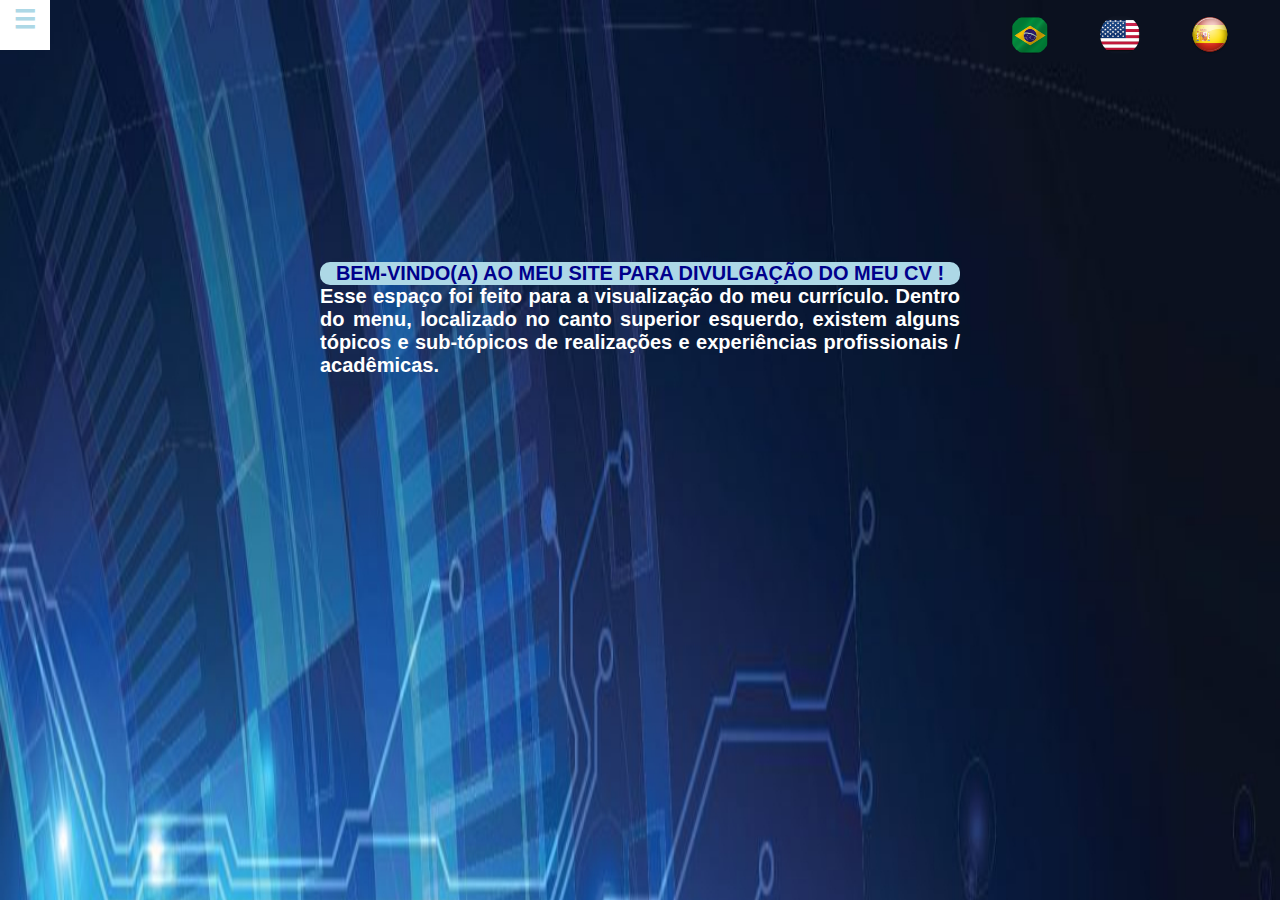
<file: index.html>
<!DOCTYPE html>
<html lang="pt-br">
<head>
    <meta charset="UTF-8">
    <link rel="stylesheet" href="css/menu.css">
    <title>Portal</title>
    
    <style>
        article{
            height: auto;
            width: 60%;
            float: left;
            margin-top: 25%;
            margin-left: 25%;
            margin-right: 25%;
            background:;
        }
        
        h1{
            color: darkblue;
            font-family: Arial;
            background: lightblue;
            border-radius: 10px;
            margin-top: auto;
            font-size: 20px;
            text-transform: uppercase;
            text-align: center;
        }
        
        h2{
            color:white;
            text-align: justify;
            font-size: 20px;
            font-family:sans-serif;
            word-wrap: break-word;
        }
        
        @media only screen and (max-device-width: 750px) and (-webkit-min-device-pixel-ratio: 1) {
            h1,h2{
                font-size: 30px;
            }
        }
        
        @media only screen and (min-device-width: 1200px) and (max-device-width: 1700px) and (-webkit-min-device-pixel-ratio: 1) {
            article{
                width: 50%;
            margin-top: 15%;
            margin-left: 25%;
            margin-right: 10%;
            }
            
            h2{
                width:auto;
                margin-top: auto;
            }
            
        }
        
        @media only screen and (min-device-width: 2300px) and (max-device-width: 2700px) and (-webkit-min-device-pixel-ratio: 1) {
         h1,h2{
                font-size: 60px;
            }
        }
    </style>
</head>
<body>
 
 <header>
     
 </header>
  <input type="checkbox" id="chk">
  <label for="chk" class="menu-icon">&#9776;
  </label>
      
      <div class="bg"></div>
      
      <nav class="menu" id="principal">
       <ul>
          <li><a href="index.html" class="voltar">Voltar</a></li>
           <li><a href="formacao.html">Formação</a></li>
           <li><a href="#projeto">Projeto <span>+</span></a>
           <li><a href="contato.html">Contato</a></li>
       </ul>
       </nav>
       
       <nav class="menu" id="projeto">
           <ul>
               <li><a href="#principal" class="voltar">Voltar</a></li>
               <li><a href="autonomo.html">Veículo Autônomo</a></li>
               <li><a href="service.html">Site Cliente-Servidor</a></li>
            </ul>
       </nav>
       
       <div id="bandeira">
               <a href="index.html"><div class="bandeira" id="b-brasil"></div></a>
           <a href="indexeua.html"><div class="bandeira" id="b-eua"></div></a>
           <a href="indexesp.html"><div class="bandeira" id="b-espanha"></div></a>       
           </div>
       
       <Article>
           
           
           <h1>
               Bem-Vindo(a) ao meu site para divulgação do meu CV !
           </h1>
           <h2>
                 Esse espaço foi feito para a visualização do meu currículo. Dentro do menu, localizado no canto superior esquerdo, existem alguns tópicos e sub-tópicos de realizações e experiências profissionais / acadêmicas.  
                   
                   
               </h2>
           
                  </Article>
 </body>
</html>
</file>
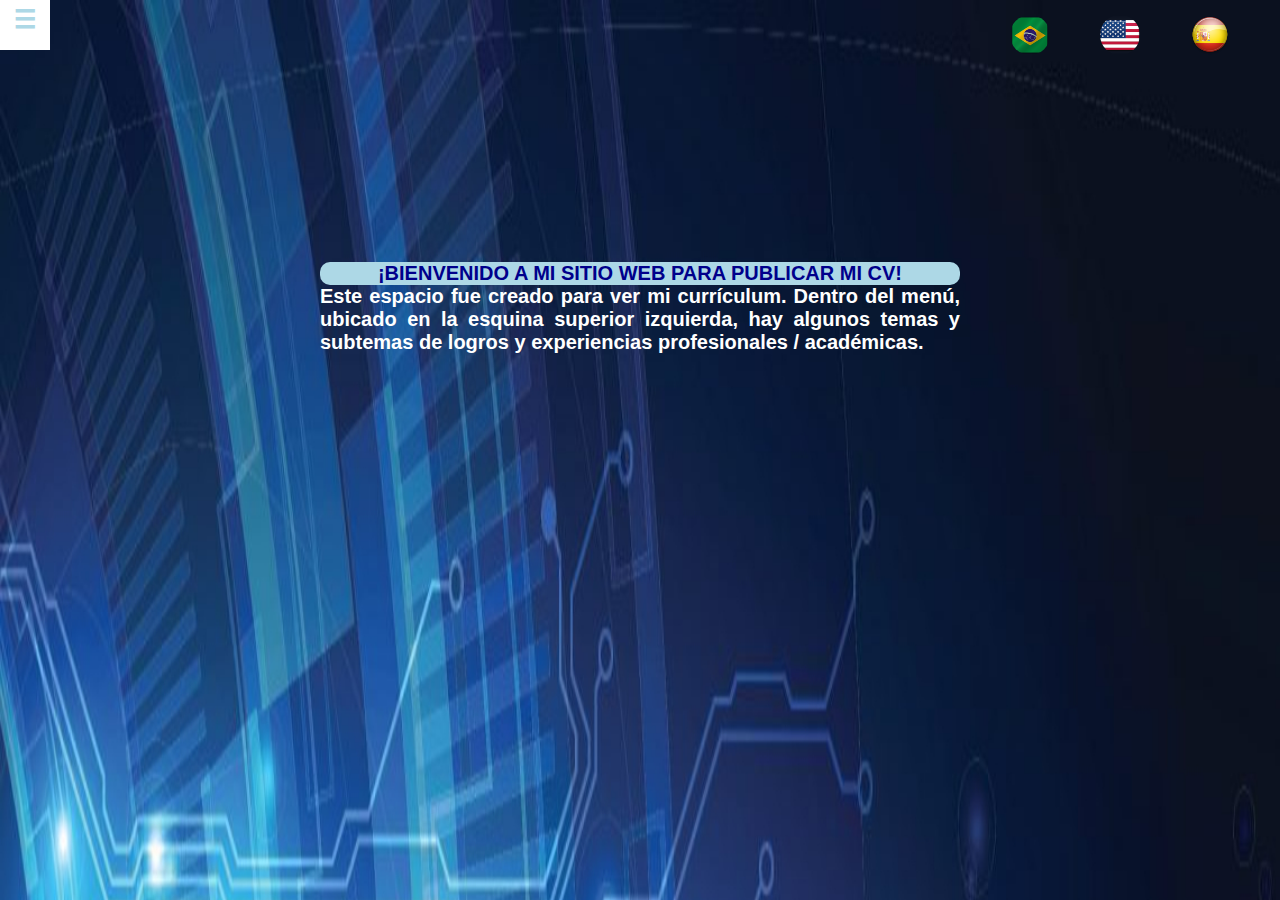
<file: indexesp.html>
<!DOCTYPE html>
<html lang="es-ES">
<head>
    <meta charset="UTF-8">
    <link rel="stylesheet" href="css/menu.css">
    <title>Portal</title>
    
    <style>
        article{
            height: auto;
            width: 60%;
            float: left;
            margin-top: 25%;
            margin-left: 25%;
            margin-right: 25%;
            background:;
        }
        
        h1{
            color: darkblue;
            font-family: Arial;
            background: lightblue;
            border-radius: 10px;
            margin-top: auto;
            font-size: 20px;
            text-transform: uppercase;
            text-align: center;
        }
        
        h2{
            color:white;
            text-align: justify;
            font-size: 20px;
            font-family:sans-serif;
            word-wrap: break-word;
        }
        
        @media only screen and (max-device-width: 750px) and (-webkit-min-device-pixel-ratio: 1) {
            h1,h2{
                font-size: 30px;
            }
        }
        
        @media only screen and (min-device-width: 1200px) and (max-device-width: 1700px) and (-webkit-min-device-pixel-ratio: 1) {
            article{
                width: 50%;
            margin-top: 15%;
            margin-left: 25%;
            margin-right: 10%;
            }
            
            h2{
                width:auto;
                margin-top: auto;
            }
            
        }
        
        @media only screen and (min-device-width: 2300px) and (max-device-width: 2700px) and (-webkit-min-device-pixel-ratio: 1) {
         h1,h2{
                font-size: 60px;
            }
        }
    </style>
</head>
<body>
 
 <header>
     
 </header>
  <input type="checkbox" id="chk">
  <label for="chk" class="menu-icon">&#9776;
  </label>
      
      <div class="bg"></div>
      
      <nav class="menu" id="principal">
       <ul>
          <li><a href="indexesp.html" class="voltar">Vuelve</a></li>
           <li><a href="formesp.html">Formación Académica</a></li>
           <li><a href="#projeto">Proyecto <span>+</span></a>
           <li><a href="contesp.html">Contacto</a></li>
       </ul>
       </nav>
       
       <nav class="menu" id="projeto">
           <ul>
               <li><a href="#principal" class="voltar">Vuelve</a></li>
               <li><a href="autoesp.html">Vehículo Autónomo</a></li>
               <li><a href="serviesp.html">Servidor web-cliente</a></li>
            </ul>
       </nav>
       
       <div id="bandeira">
               <a href="index.html"><div class="bandeira" id="b-brasil"></div></a>
           <a href="indexeua.html"><div class="bandeira" id="b-eua"></div></a>
           <a href="indexesp.html"><div class="bandeira" id="b-espanha"></div></a>
       </div>
       
       <Article>
           
           
           <h1>
             ¡Bienvenido a mi sitio web para publicar mi CV!
           </h1>
           <h2>
                 Este espacio fue creado para ver mi currículum. Dentro del menú, ubicado en la esquina superior izquierda, hay algunos temas y subtemas de logros y experiencias profesionales / académicas.                   
               </h2>
           
                  </Article>
 </body>
</html>
</file>
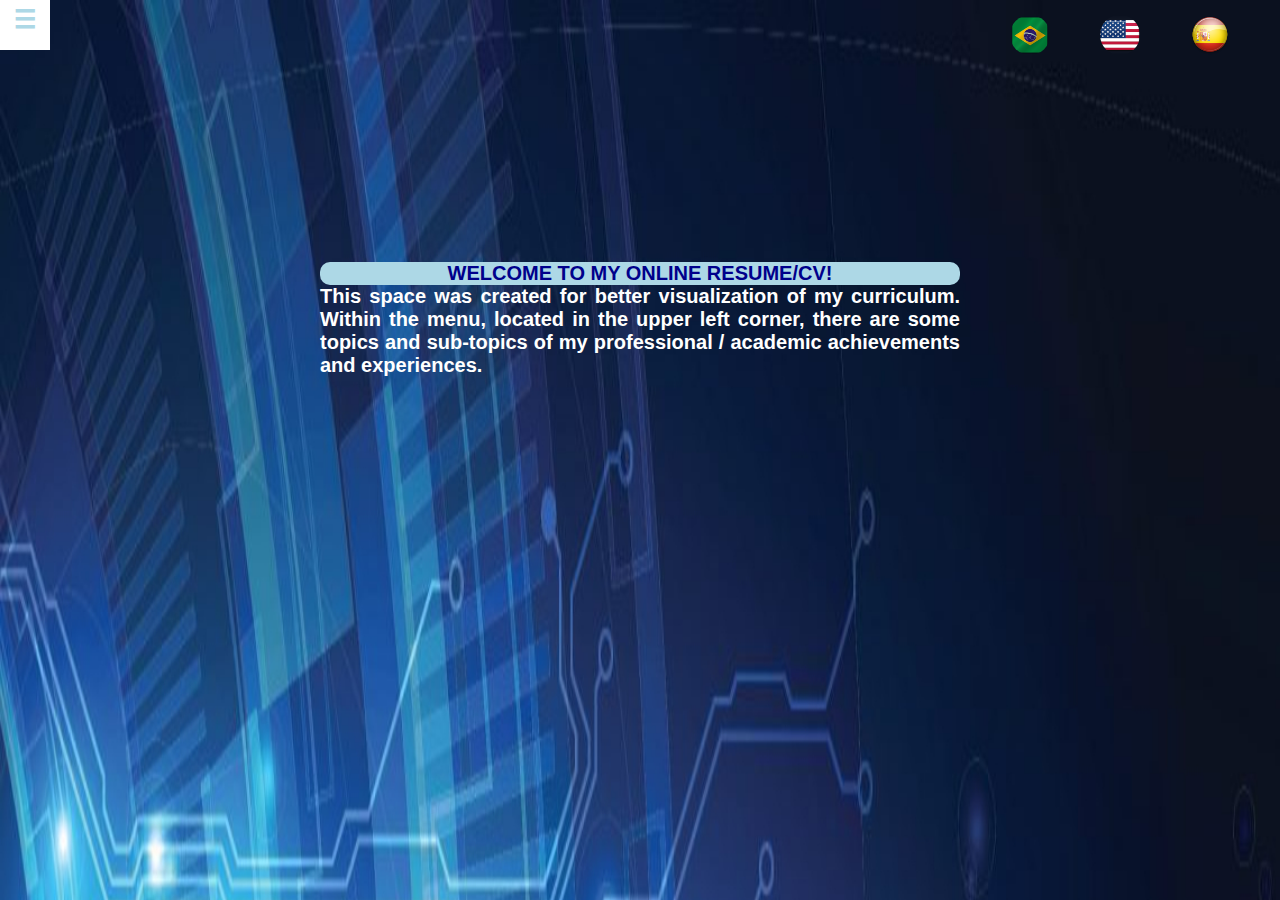
<file: indexeua.html>
<!DOCTYPE html>
<html lang="en">
<head>
    <meta charset="UTF-8">
    <link rel="stylesheet" href="css/menu.css">
    <title>Portal</title>
    
    <style>
        article{
            height: auto;
            width: 60%;
            float: left;
            margin-top: 25%;
            margin-left: 25%;
            margin-right: 25%;
            background:;
        }
        
        h1{
            color: darkblue;
            font-family: Arial;
            background: lightblue;
            border-radius: 10px;
            margin-top: auto;
            font-size: 20px;
            text-transform: uppercase;
            text-align: center;
        }
        
        h2{
            color:white;
            text-align: justify;
            font-size: 20px;
            font-family:sans-serif;
            word-wrap: break-word;
        }
        
        @media only screen and (max-device-width: 750px) and (-webkit-min-device-pixel-ratio: 1) {
            h1,h2{
                font-size: 30px;
            }
        }
        
        @media only screen and (min-device-width: 1200px) and (max-device-width: 1700px) and (-webkit-min-device-pixel-ratio: 1) {
            article{
                width: 50%;
            margin-top: 15%;
            margin-left: 25%;
            margin-right: 10%;
            }
            
            h2{
                width:auto;
                margin-top: auto;
            }
            
        }
        
        @media only screen and (min-device-width: 2300px) and (max-device-width: 2700px) and (-webkit-min-device-pixel-ratio: 1) {
         h1,h2{
                font-size: 60px;
            }
        }
    </style>
</head>
<body>
 
 <header>
     
 </header>
  <input type="checkbox" id="chk">
  <label for="chk" class="menu-icon">&#9776;
  </label>
      
      <div class="bg"></div>
      
      <nav class="menu" id="principal">
       <ul>
          <li><a href="indexeua.html" class="voltar">Back</a></li>
           <li><a href="formaeua.html">Academic Education</a></li>
           <li><a href="#projeto">Project <span>+</span></a>
           <li><a href="contaeua.html">Contact</a></li>
       </ul>
       </nav>
       
       <nav class="menu" id="projeto">
           <ul>
               <li><a href="#principal" class="voltar">Back</a></li>
               <li><a href="autoneua.html">Autonomous Vehicle</a></li>
               <li><a href="serveua.html">Web Server-Client</a></li>
            </ul>
       </nav>
       
       <div id="bandeira">
               <a href="index.html"><div class="bandeira" id="b-brasil"></div></a>
           <a href="indexeua.html"><div class="bandeira" id="b-eua"></div></a>
           <a href="indexesp.html"><div class="bandeira" id="b-espanha"></div></a>
       </div>
       
       <Article>
           
           
           <h1>
Welcome to my online resume/CV!
           </h1>
           <h2>
                 This space was created for better visualization of my curriculum. Within the menu, located in the upper left corner, there are some topics and sub-topics of my professional / academic achievements and experiences.  
                   
                   
               </h2>
           
                  </Article>
 </body>
</html>
</file>
<file: css/menu.css>
*{
    padding: 0;
    margin: 0;
}

body{
    height: 100%;
    width: 100%;
    background: url(../img/fundo.jpg) no-repeat;
    background-size: 100%;
}
nav{
    width: 100%;
    height: 50px;
    float: left;
    top: 50%;
    left: 0;
    background: lightblue;
    position: fixed;
}

.menu-icon{
    position: fixed;
    font-size: 25px;
    font-weight: bold;
    padding: 5px;
    width: 40px;
    height: 40px;
    text-align: center;
    background-color: lightblue;
    color: #fff;
    cursor: pointer;
    transition: all .4s;
    left: 0px;
    top:0;
}

.menu-icon:hover{
    background: #fff;
    color: lightblue;
}

#chk{
    display: none;
}

.menu{
    height: 100%;
    position: fixed;
    background: #222;
    top:0;
    overflow: hidden;
    transition: all .2s;
}

#principal{
 width: 300px;
left: -300px;
}

ul{
    list-style: none;
}

ul li a{
    display: block;
    font-size: 18px;
    font-family: 'Arial';
    padding: 10px;
    border-bottom: solid 1px #000;
    color: #ccc;
    text-decoration: none;
    transition: all .2s;
}

ul li span{
    float: right;
    padding-right: 10px;
}

ul li a:hover{
    background-color: darkblue;
}

.voltar{
    margin-top: 60px;
    background: #111;
    border-left: solid 5px #444;
}

.bg{
  width: 100%;
    height: 100%;
    left: 0;
    top:0;
    position: fixed;
    background-color: rgba(0,0,0,.6); 
    display: none;
}

#chk:checked ~.bg{
    display: block;
}

#chk:checked ~#principal{
    transform: translateX(300px);
}

#projeto{
    width: 300px;
    left: -300px;
}

#projeto:target{
    transform: translateX(300px);
    box-shadow: 2px 2px 5px 2px rgba(0,0,0,.5);
}

/*bandeira*/

        #bandeira {
    width: 320px;
    height: 70px;
    float: right;
    background: ;
    margin-left: 315px;
    margin-top: auto;
}

.bandeira {
    width: 40px;
    height: 40px;
    float: left;
    background: #fff;
    margin-left: 50px;
    margin-top: 15px;
   /*arredondar campos*/
    -webkit-border-radius: 150px;
    border-radius: 150px;
}

#b-brasil {
    background: url('../img/img-br.png');
}

#b-eua {
    background: url('../img/img-eua.png');
}

#b-espanha {
    background: url('../img/img-esp.png');
}



@media only screen and (max-device-width: 800px) and (-webkit-min-device-pixel-ratio: 1) {
    .menu-icon{
    width: 65px;
    height: 65px;
    padding: 5px;
        font-size:50px;
    }

    ul li a{
        font-size: 25px;
    }
    
}

@media only screen and (min-device-width: 1000px) and (max-device-width: 1500px) and (-webkit-min-device-pixel-ratio: 1) {
    ul li a{
        font-size: 15px;
    }
}
</file>
